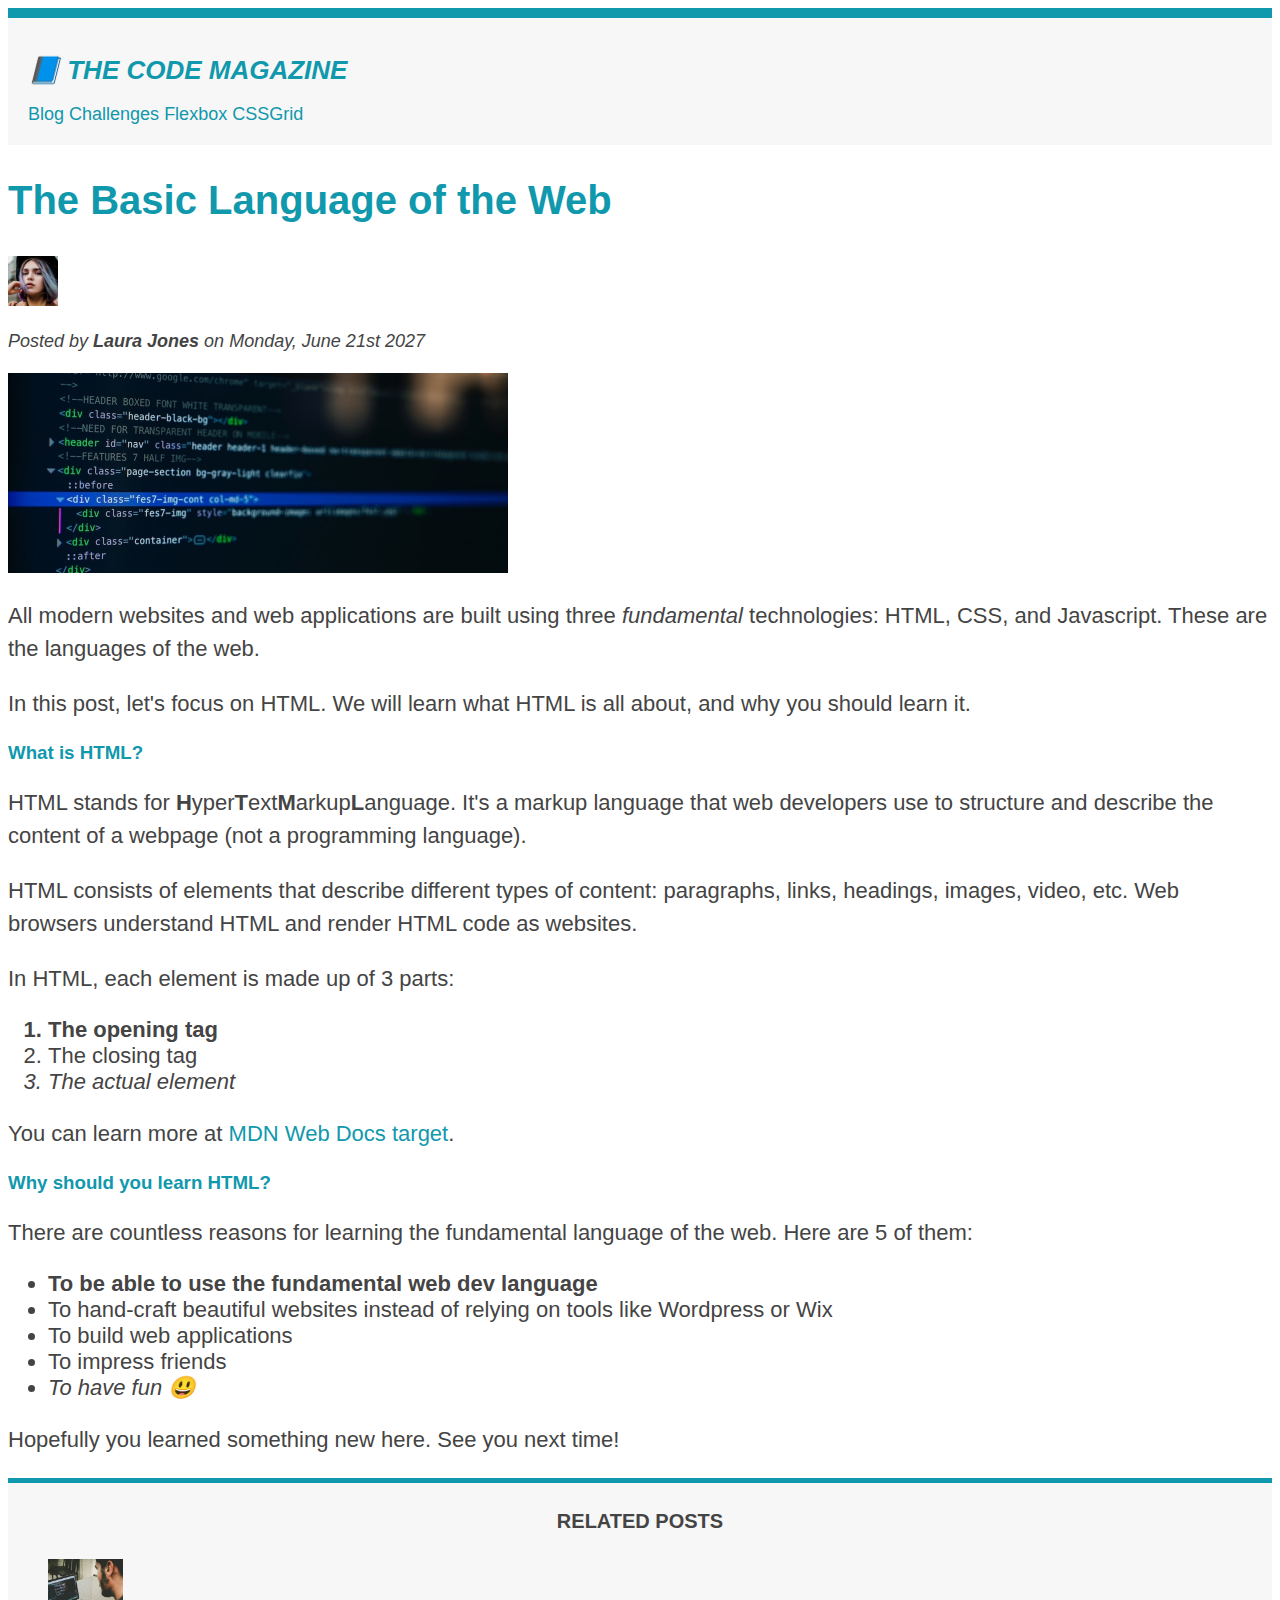
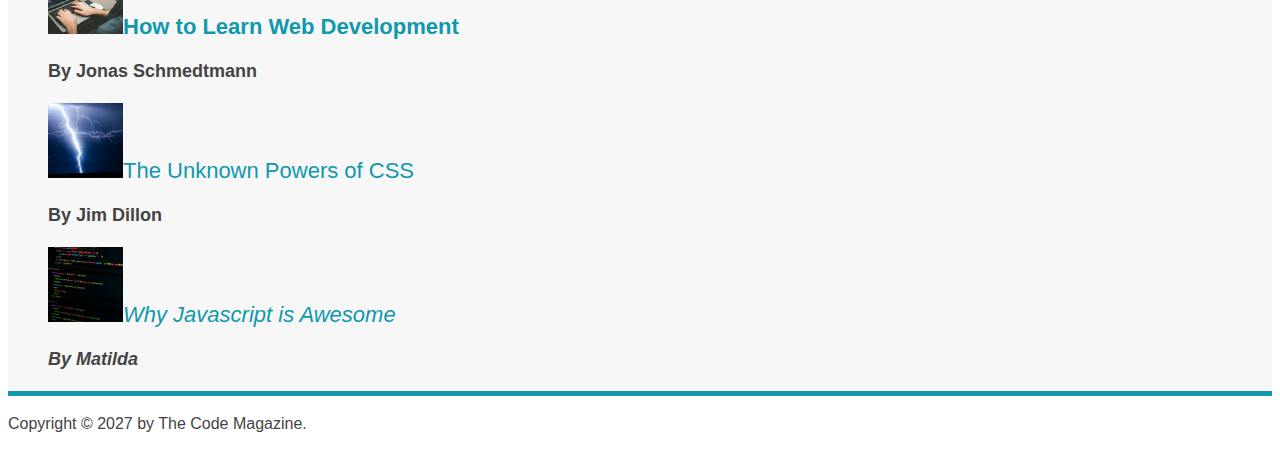
<file: index.html>
<!DOCTYPE html>
<html lang="en">
  <head>
    <meta charset="UTF-8" />
    <meta http-equiv="X-UA-Compatible" content="IE=edge" />
    <meta name="viewport" content="width=device-width, initial-scale=1.0" />
    <title>The Basic Language of the Web</title>
    <link rel="stylesheet" href="css/main.css" />
  </head>
  <body>
    <header class="main-header">
      <h1>📘 The Code Magazine</h1>
      <nav>
        <!-- <strong>This is the navigation</strong> -->
        <a href="blog.html">Blog</a>
        <a href="#">Challenges</a>
        <a href="#">Flexbox</a>
        <a href="#">CSSGrid</a>
      </nav>
    </header>
    <article>
      <header>
        <h2>The Basic Language of the Web</h2>
        <img
          src="images/laura-jones.jpg"
          alt="author's picture"
          width="50"
          height="50"
        />
        <p id="author">
          Posted by <strong>Laura Jones</strong> on Monday, June 21st 2027
        </p>
        <img
          src="images/post-img.jpg"
          alt="HTML code on a screen"
          width="500"
          height="200"
        />
      </header>
      <p>
        All modern websites and web applications are built using three
        <em>fundamental</em> technologies: HTML, CSS, and Javascript. These are
        the languages of the web.
      </p>
      <p>
        In this post, let's focus on HTML. We will learn what HTML is all about,
        and why you should learn it.
      </p>
      <h3>What is HTML?</h3>
      <p>
        HTML stands for
        <strong>H</strong
        >yper<strong>T</strong>ext<strong>M</strong>arkup<strong>L</strong>anguage.
        It's a markup language that web developers use to structure and describe
        the content of a webpage (not a programming language).
      </p>
      <p>
        HTML consists of elements that describe different types of content:
        paragraphs, links, headings, images, video, etc. Web browsers understand
        HTML and render HTML code as websites.
      </p>
      <p>In HTML, each element is made up of 3 parts:</p>
      <ol>
        <li class="first-li">The opening tag</li>
        <li>The closing tag</li>
        <li>The actual element</li>
      </ol>
      <p>
        You can learn more at
        <a
          href="https://developer.mozilla.org/en-US/docs/Web/HTML"
          target="blank"
          >MDN Web Docs target</a
        >.
      </p>
      <h3>Why should you learn HTML?</h3>
      <p>
        There are countless reasons for learning the fundamental language of the
        web. Here are 5 of them:
      </p>
      <ul>
        <li class="first-li">
          To be able to use the fundamental web dev language
        </li>
        <li>
          To hand-craft beautiful websites instead of relying on tools like
          Wordpress or Wix
        </li>
        <li>To build web applications</li>
        <li>To impress friends</li>
        <li>To have fun 😃</li>
      </ul>
      <p>Hopefully you learned something new here. See you next time!</p>
    </article>
    <aside>
      <h4><strong>Related posts</strong></h4>
      <ul class="related">
        <li>
          <img
            src="images/related-1.jpg"
            alt="person coding on laptop"
            width="75"
            height="75"
          /><a href="#">How to Learn Web Development</a>
          <p class="related-author">By Jonas Schmedtmann</p>
        </li>
        <li>
          <img
            src="images/related-2.jpg"
            alt="sky with lightning"
            width="75"
            height="75"
          /><a href="#">The Unknown Powers of CSS</a>
          <p class="related-author">By Jim Dillon</p>
        </li>
        <li>
          <img
            src="images/related-3.jpg"
            alt="code on screen"
            width="75"
            height="75"
          /><a href="#">Why Javascript is Awesome</a>
          <p class="related-author">By Matilda</p>
        </li>
      </ul>
    </aside>
    <footer>
      <p id="copyright" class="copyright text">
        Copyright &copy; 2027 by The Code Magazine.
      </p>
    </footer>
  </body>
</html>
</file>
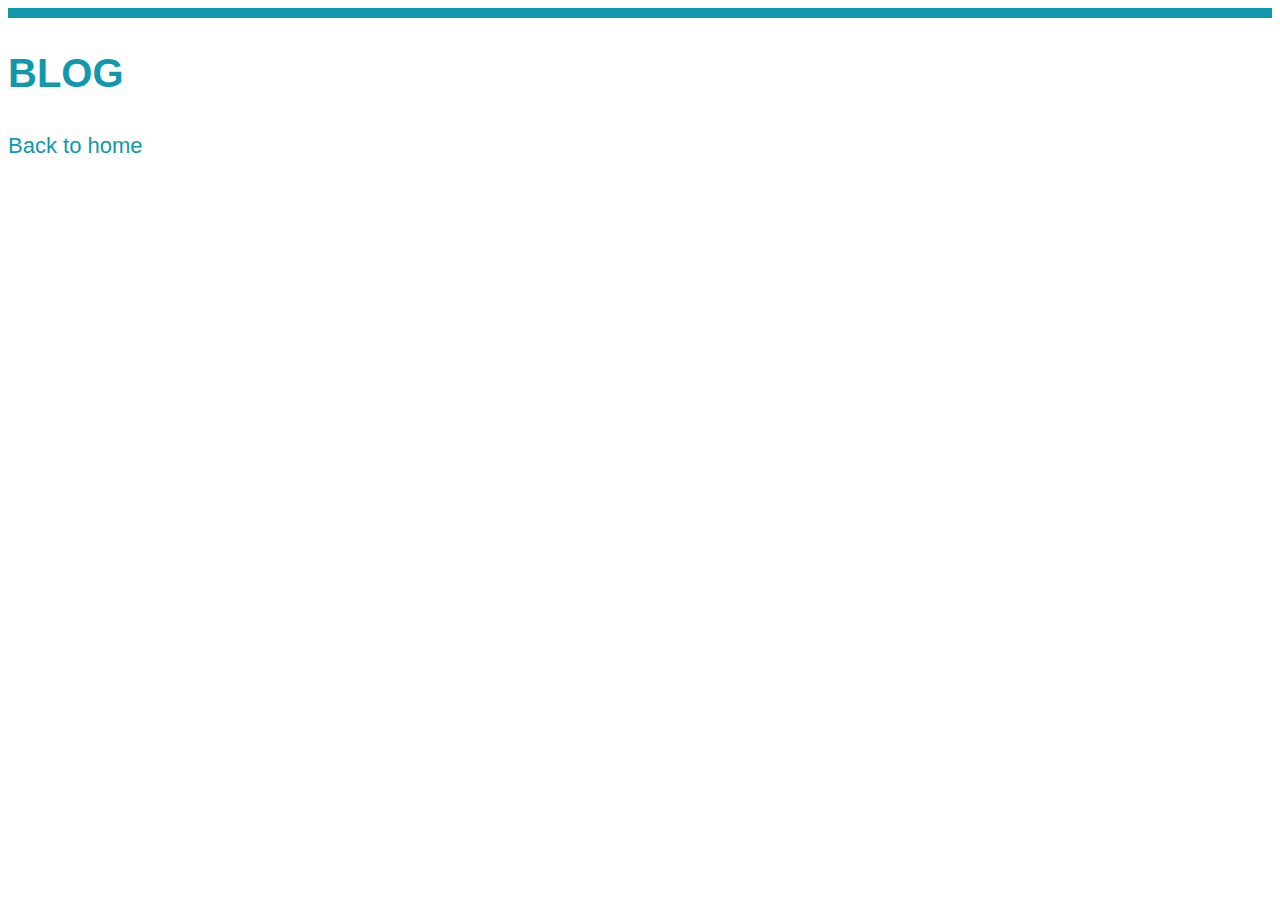
<file: blog.html>
<!DOCTYPE html>
<html lang="en">
  <head>
    <meta charset="UTF-8" />
    <meta http-equiv="X-UA-Compatible" content="IE=edge" />
    <meta name="viewport" content="width=device-width, initial-scale=1.0" />
    <title>BLOG</title>
    <link rel="stylesheet" href="css/main.css" />
  </head>
  <body>
    <h2>BLOG</h2>
    <p class="blog-back"><a href="index.html">Back to home</a></p>
  </body>
</html>
</file>
<file: css/main.css>
body {
  color: #444;
  font-family: sans-serif;

  border-top: 10px solid #1098ad;
}

.main-header {
  background-color: #f7f7f7;
  padding: 20px;
}

.blog-back {
  font-size: 16 px;
}

aside {
  background-color: #f7f7f7;
  border-top: 5px solid #1098ad;
  border-bottom: 5px solid #1098ad;
}

h1,
h2,
h3 {
  color: #1098ad;
}

h1 {
  font-size: 26px;
  text-transform: uppercase;
  font-style: italic;
}

h2 {
  font-size: 40px;
}

h3 {
  font-size: 30 px;
}

h4 {
  font-size: 20px;
  text-transform: uppercase;
  text-align: center;
}

p {
  font-size: 22px;
  line-height: 1.5;
}

li {
  font-size: 22px;
}

/* footer p {
  font-size: 16px;
} */

/* article header p {
  font-style: italic;
} */

#author {
  font-style: italic;
  font-size: 18px;
}

#copyright {
  font-size: 16px;
}

.related-author {
  font-size: 18px;
  font-weight: bold;
}

.related {
  list-style: none;
}

/* body {
  background-color: blueviolet;
} */

/* .first-li {
  font-weight: bold;
} */

li:first-child {
  font-weight: bold;
}

li:last-child {
  font-style: italic;
}

/* li:nth-child(even) {
  color: red;
} */
/* Misconception: this won't work bc first child is not p */
article p:first-child {
  color: red;
}

/* Styling Links */

a:link {
  color: #1098ad;
  text-decoration: none;
}

a:visited {
  /* color: #777 ; */
  color: #1098ad;
}

a:hover {
  color: orangered;
  font-weight: bold;
  text-decoration: underline orangered;
}

a:active {
  background-color: black;
  font-style: italic;
}

/* LVHA */

/* Resolving conflicts */

/* #copyright {
  color: red;
} */

/* .copyright {
  color: blue;
} */

/* .text {
  color: yellow;
} */

/* footer p {
  color: green;
} */

/* nav a:link {
  font-size: 18px;
} */

nav {
  font-size: 18px;
  color: rgb(240, 240, 240);
}
</file>
